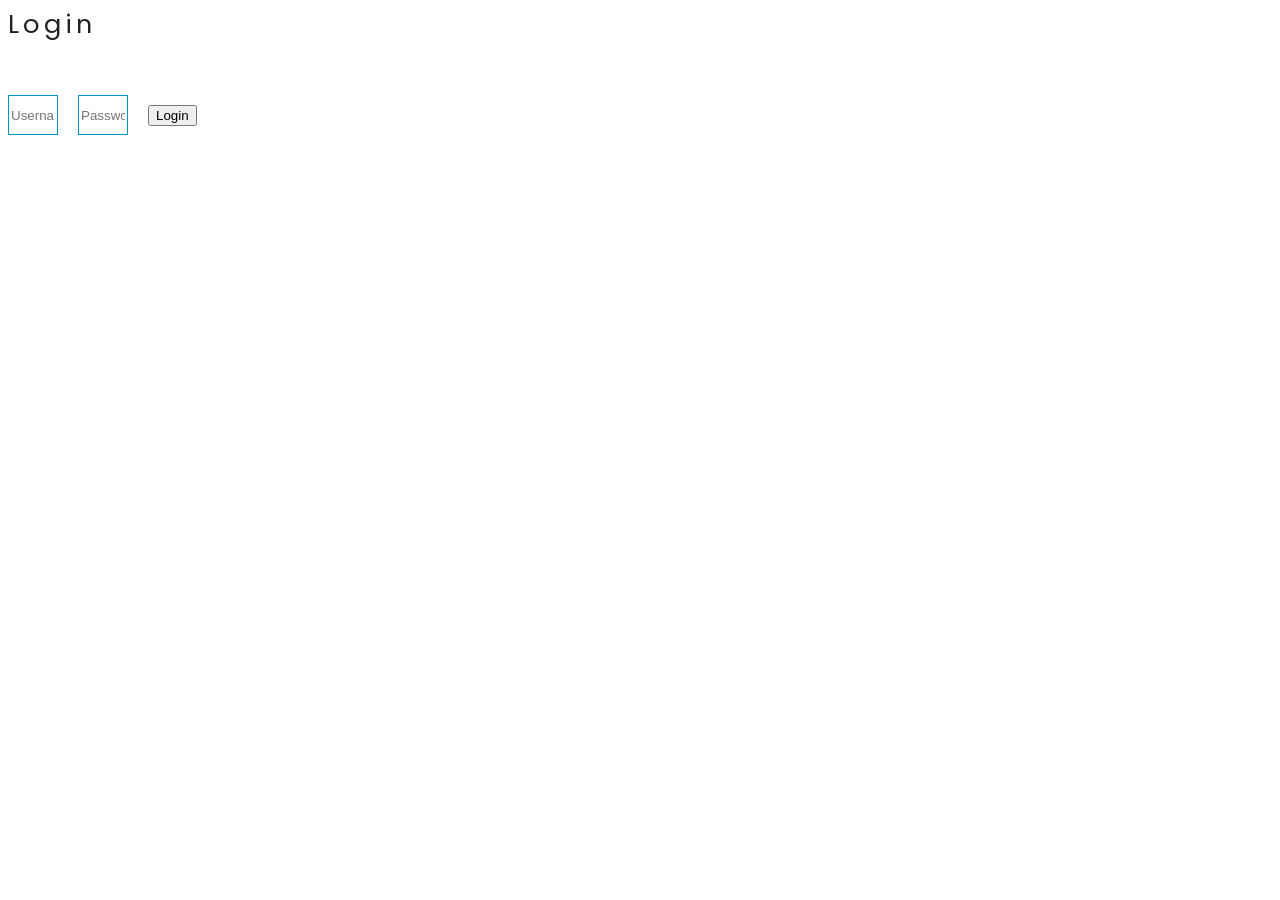
<file: task 2/login.html>
<!DOCTYPE html>
<html>
<head>
    <title>Boutique Login</title>
    <link rel="stylesheet" type="text/css" href="style.css">
</head>
<body>
    <div class="login-container">
        <h2>Login</h2>
        <form action="login.php" method="post">
            <input type="text" name="username" placeholder="Username" required>
            <input type="password" name="password" placeholder="Password" required>
            <button type="submit">Login</button>
        </form>
    </div>
</body>
</html>
</file>
<file: task 2/style.css>
@import url("https://fonts.googleapis.com/css?family=DM+Serif+Text:400|Poppins:400");

*,
::after,
::before {
  box-sizing: border-box;
}

html {
  font-size: 100%;
} /*16px*/
.nav-header{
  display: inline-block;

}
:root {
  /* colours */
  --primary-100: #caf0f8;
  --primary-200: #ade8f4;
  --primary-300: #90e0ef;
  --primary-400: #48cae4;
  --primary-500: #00b4d8;
  --primary-600: #0096c7;
  --primary-700: #0077b6;
  --primary-800: #023e8a;
  --primary-900: #03045e;
  /* grey */
  --grey-50: #faf5ff;
  --grey-100: #f3e8ff;
  --grey-200: #e9d5ff;
  --grey-300: #d8b4fe;
  --grey-400: #c084fc;
  --grey-500: #a855f7;
  --grey-600: #9333ea;
  --grey-700: #7e22ce;
  --grey-800: #6b21a8;
  --grey-900: #581c87;
  /* Rest of Colours */
  --black: #222;
  --white: #fff;
  --red-light: #f8d7da;
  --less-dark: #534e4e;
  --green-light: #d1e7dd;
  --green-dark: #0f5132;
  /* Fonts */
  --headingFont: "Poppins", sans-serif;
  --bodyFont: "DM Serif Text", serif;
  --smallText: 0.7em;
  /* rest of vars */
  --backgroundColor: var(--primary-100);
  --textColor: var(--black);
  --borderRadius: 0.25rem;
  --letterSpacing: 0.25rem;
  --transition: all 0.3s ease-in-out;
  --max-width: 1080px;
  --fixed-width: 600px;
  /* Box  Shadow */
  --shadow-1: 0 1px 3px 0 rgb(0 0 0 / 0.1), 0 1px 2px -1px rgb(0 0 0 / 0.1);
  --shadow-2: 0 4px 6px -1px rgb(0 0 0 / 0.1), 0 2px 4px -2px rgb(0 0 0 / 0.1);

  --shadow-3: 0 10px 15px -3px rgb(0 0 0 / 0.1), 0 4px 6px -4px rgb(0 0 0 / 0.1);

  --shadow-4: 0 20px 25px -5px rgb(0 0 0 / 0.1),
    0 8px 10px -6px rgb(0 0 0 / 0.1);
}

body {
  background: var(--white);
  font-family: var(--bodyFont);
  font-weight: 400;
  line-height: 1.75;
  color: var(--textColor);
}

p {
  margin-bottom: 1.5rem;
  max-width: 40em;
  letter-spacing: 0.1rem;
  overflow-wrap: break-word;
}

h1,
h2,
h3,
h4,
h5 {
  margin: 0 0 1.38rem;
  font-family: var(--headingFont);
  font-weight: 400;
  line-height: 1.3;
  text-transform: capitalize;
  letter-spacing: var(--letterSpacing);
}

h1 {
  margin-top: 0;
  font-size: 1.802rem;
}

h2 {
  font-size: 1.602rem;
}

h3 {
  font-size: 1.424rem;
}

h4 {
  font-size: 1.266rem;
}

h5 {
  font-size: 1.125rem;
}

small,
.text-small {
  font-size: var(--smallText);
}

a {
  text-decoration: none;
  text-transform: capitalize;
}
ul {
  list-style-type: none;
  padding: 0;
}

.img {
  display: block;
  width: 100%;
  -o-object-fit: cover;
  object-fit: cover;
}

.btn {
  cursor: pointer;
  color: var(--white);
  background: var(--primary-500);
  border: transparent;
  border-radius: var(--borderRadius);
  letter-spacing: var(--letterSpacing);
  padding: 0.375rem 0.75rem;
  box-shadow: var(--shadow-1);
  transition: var(--transition);
  text-transform: capitalize;
  display: inline-block;
}

.btn:hover {
  background: var(--primary-400);
  color: var(--primary-900);
  box-shadow: var(--shadow-3);
}
.btn-block {
  width: 100%;
}
.section-center {
  width: 85vw;
  max-width: var(--max-width);
  padding: 4rem 0;
  margin: 0 auto;
}
@media screen and (min-width: 992px) {
  .section-center {
    margin: 0 auto;
    width: 98vw;
    padding: 4rem 0;
  }
}

/* 
===========
Heading
===========
*/
header {
  background: radial-gradient(var(--white), var(--primary-400));
}
.logo-img {
  width: clamp(130px, 10vw, 150px);
}
.nav-center {
  display: flex;
  justify-content: space-between;
  align-items: center;
}
.nav-header {
  display: inline-block;
  justify-content: space-between;
  align-items: center;
}
.navbar {
  width: 100%;
  max-width: 1300px;
  padding: 1rem 2rem;
  margin: 0 auto;
}

.nav-items {
  display: flex;
  margin-right: 1rem;
}
.nav-item {
  text-align: right;
  margin-left: 2rem;
}
.nav-link {
  color: var(--less-dark);
}
.nav-link:hover {
  color: var(--black);
}
.nav-toggle {
  display: none;
}
@media only screen and (max-width: 767px) {
  .cart {
    cursor: pointer;
  }
  #menuBtn {
    cursor: pointer;
  }
  .nav-toggle {
    display: inline-block;
    border-color: transparent;
    background-color: transparent;
    font-size: 2rem;
    margin-left: 0.5rem;
  }
  .nav-items {
    display: block;
    position: absolute;
    top: 4.3rem;
    right: 1rem;
    background: var(--black);
    width: 100%;
    height: 0;
    overflow: hidden;
  }

  .show-items {
    transition: var(--transition);
    z-index: 1;
    height: 306px;
  }
  .nav-item {
    margin: 0;
    margin: 1rem 2rem;
    display: block;
  }
  .nav-link {
    color: var(--white);
    font-size: 1.5rem;
  }
  .nav-link:hover {
    color: var(--primary-300);
  }

  .header-container i {
    display: inline-block;
    font-size: 2rem;
    margin-left: 1rem;
    border: transparent;
    background: none;
  }
}

.heading {
  display: flex;
  flex-wrap: wrap;
  align-items: center;
  justify-content: space-between;
}
.heading-txt,
.heading-img {
  flex: 1 0 400px;
  margin-bottom: 2rem;
}
.heading h1 {
  font-size: 3rem;
  font-weight: 600;
}
.heading p {
  color: var(--less-dark);
  max-width: 25rem;
}
.heading-btn {
  border-radius: 15px;
}

@media screen and (max-width: 767px) {
  .heading {
    text-align: center;
  }
  .heading p {
    margin-left: auto;
    margin-right: auto;
  }
}
/* 
===========
 Collections
===========
*/
.collection {
  display: flex;
  flex-wrap: wrap;
  justify-content: center;
}
.collection-img {
  margin-bottom: 2rem;
  margin-left: 2rem;
  min-width: 250px;
  flex: 0 0 calc(30% - 2rem);
}
@media screen and (max-width: 767px) {
  .collection-img {
    width: 100%;
  }
}
/* 
===========
 Featured
===========
*/

.featured-section {
  background: var(--backgroundColor);
}

.feature-title {
  text-align: center;
  font-size: 2rem;
  font-weight: 600;
  position: relative;
}
.feature-title::after {
  content: "";
  background: var(--primary-900);
  height: 5px;
  width: 15%;
  border-radius: 5px;
  transform: translateX(-50%);
  margin: 2.5rem auto;
  position: absolute;
  left: 50%;
}
.feature-products {
  display: flex;
  flex-wrap: wrap;
  justify-content: space-evenly;
}
.single-product {
  flex: 0 0 calc(25% - 2rem);
  margin: 1rem;
  min-width: 200px;
}
.image-container {
  margin-bottom: 1rem;
}
.product-name,
.product-price {
  color: var(--black);
}
.rating {
  color: #ffd700;
}
@media screen and (max-width: 767px) {
  .single-product {
    width: 100%;
  }
}

/* 
===========
Exclusive
===========
*/
.exclusive-section {
  background: radial-gradient(var(--white), var(--primary-400));
}
.exclusive {
  max-width: 900px;
  display: flex;
  flex-wrap: wrap;
  justify-content: space-between;
  align-items: center;
}
.exclusive-img,
.exclusive-txt {
  flex: 0 0 calc(400px);
}
.exclusive-img {
  margin-bottom: 2rem;
}
.exclusive h5 {
  font-size: 1rem;
  color: var(--less-dark);
}
.exclusive h2 {
  font-size: 2.5rem;
  font-weight: 600;
}
.exclusive p {
  font-size: 1rem;
  color: var(--less-dark);
}

@media screen and (max-width: 767px) {
  .exclusive {
    justify-content: center;
    text-align: center;
  }
  .exclusive-img,
  .exclusive-txt {
    flex: 100%;
  }
  .exclusive p {
    max-width: 20rem;
    margin: 0 auto 1rem;
  }
}

/* 
===========
Testimonials
===========
*/
.testimonial {
  display: flex;
  flex-wrap: wrap;
  justify-content: center;
  text-align: center;
}
.single-card {
  -webkit-margin-after: 2rem;
  margin-block-end: 2rem;
  margin-inline: 1rem;
  padding: 1rem;
  flex: 0 0 calc(33.3% - 2rem);
  border-radius: 10px;
  box-shadow: 0 0 8px 3px rgb(0 0 0 / 0.2);
}
.single-card:hover {
  transform: translateY(-2%);
  transition: var(--transition);
}
.user-img {
  width: 50px;
  height: 50px;
  margin: 1rem auto;
}
.user-img img {
  border-radius: 50%;
}
.single-card span {
  font-size: 2rem;
  color: var(--primary-500);
}

.single-card p {
  color: var(--less-dark);
}

.user-name {
  letter-spacing: 0.1rem;
  font-weight: 600;
  -webkit-margin-after: 0;
  margin-block-end: 0;
}

@media screen and (max-width: 900px) {
  .single-card {
    flex: 0 0 calc(50% - 2rem);
  }
}

@media screen and (max-width: 700px) {
  .single-card {
    flex: 0 0 80%;
  }
}

/*
===========
PARTNERSHIP
===========
*/
.partnership {
  display: flex;
  justify-content: center;
  align-items: center;
  flex-wrap: wrap;
}
.partner-logo {
  flex: 1 0 20%;
  -webkit-filter: grayscale(100%);
  filter: grayscale(100%);
  max-width: 200px;
}

.partner-logo:hover {
  -webkit-filter: grayscale(0%);
  filter: grayscale(0%);
}
@media screen and (max-width: 767px) {
  .partner-logo {
    flex: 0 0 100%;
  }
}

/* 
===========
FOOTER
===========
*/
footer {
  background: var(--black);
  color: var(--white);
  padding-top: 2.5rem;
}
.footer-section {
  display: flex;
  flex-wrap: wrap;
  justify-content: center;
  align-items: flex-start;
  width: 90vw;
  max-width: 1300px;
  margin-inline: auto;
}
.footer-section h4 {
  font-weight: 600;
}
.footer-section p {
  color: var(--less-dark);
}
.app-store,
.store-detail {
  flex: 0 0 35%;
}

.footer-link,
.social-media {
  flex: 0 0 15%;
}
.social-media,
.footer-link,
.store-detail {
  text-align: center;
}
/* Footer App Store */
.app-store-logo img {
  max-width: 180px;
  -webkit-margin-end: 1rem;
  margin-inline-end: 1rem;
}
.app-store h5 {
  color: var(--less-dark);
  font-size: 1rem;
  letter-spacing: normal;
}
/* Footer store details */
.store-detail img {
  max-width: 200px;
  margin-inline: auto;
  margin-bottom: 3rem;
}

/* Footer links */
.social-media ul li a {
  color: var(--less-dark);
}
.footer-link ul li a {
  color: var(--less-dark);
}

/* Footer copyright */
.copyright {
  border-top: 1px solid var(--less-dark);
  text-align: center;
  width: 90vw;
  margin-top: 2rem;
}
.copyright p {
  margin-inline: auto;
  font-size: 1rem;
  text-transform: capitalize;
}

@media screen and (max-width: 767px) {
  .app-store,
  .store-detail {
    flex: 0 0 50%;
    margin-bottom: 1.5rem;
  }

  .footer-link,
  .social-media {
    flex: 0 0 50%;
  }
}

/* 
===========
ALL PRODUCTS
===========
*/
.all-product {
  display: flex;
  justify-content: space-between;
  align-items: flex-start;
}

.all-product h2 {
  font-size: 2rem;
  font-weight: 600;
}
select {
  border: 1px solid var(--primary-600);
  border-radius: 5px;
  padding: 0.5rem;
}
select:focus {
  outline: none;
}

.page-btn span {
  display: inline-block;
  border: 1px solid var(--primary-600);
  font-size: 1.5rem;
  font-weight: bold;
  padding: 0.75rem;
  margin-right: 1rem;
  margin-bottom: 2rem;
  cursor: pointer;
}
.page-btn span:hover {
  background: var(--primary-600);
  color: var(--white);
}

/* 
===========
SINGLE PRODUCT
===========
*/
.product-container {
  display: flex;
  margin-top: 3rem;
  justify-content: space-between;
  align-items: flex-start;
}
#product-gallery {
  flex: 0 0 50%;
  display: flex;
  flex-wrap: wrap;
  justify-content: space-evenly;
}
.product-details {
  flex: 0 0 50%;
  margin-left: 2rem;
}
.prod-img {
  flex: 0 1 calc(24% - 0.6rem);
  margin-inline: 0.3rem;
  order: 2;
  cursor: pointer;
}
.main-img {
  flex: 0 0 100%;
  order: 1;
  cursor: pointer;
  margin-bottom: 1rem;
}
.product-details .product-name {
  font-size: 3rem;
  font-weight: 600;
  color: var(--black);
}
#size {
  display: block;
}
input {
  width: 50px;
  height: 40px;
  margin-top: 2rem;
  margin-right: 1rem;
  border: 1px solid var(--primary-600);
  text-align: center;
}
input:focus {
  outline: none;
}
.product-details .btn {
  border-radius: 20px;
}
.product-details h3 {
  color: var(--black);
  font-weight: 600;
  letter-spacing: normal;
  margin-top: 1.5rem;
}
.product-details h3 i {
  color: var(--primary-600);
}
.product-price {
  color: var(--black);
  font-weight: 600;
  letter-spacing: normal;
}

.related-product {
  display: flex;
  justify-content: space-between;
  align-items: first baseline;
}

.related-product h2 {
  font-size: 2rem;
  font-weight: 600;
}
.related-product p {
  margin: 0;
  color: var(--less-dark);
}

@media screen and (max-width: 767px) {
  .product-container {
    flex-wrap: wrap;
    justify-content: center;
  }
  .product-details,
  #product-gallery {
    flex: 0 0 100%;
  }
  .product-details .product-name {
    font-size: 2rem;
  }
  .related-product h2 {
    font-size: 1.5rem;
    letter-spacing: normal;
    font-weight: 600;
  }
  .related-product p {
    font-size: small;
    line-height: normal;
  }
}

/* 
===========
CART ITEM
===========
*/
.cart-info {
  display: flex;
  flex-wrap: wrap;
}
table {
  width: 100%;
  border-collapse: collapse;
}
th {
  background: var(--primary-600);
  color: var(--white);
  text-align: left;
  font-weight: normal;
  padding: 0.5rem;
  letter-spacing: 2px;
}
.cart-info p {
  font-size: 0.8rem;
  margin-block: 0;
}
.cart-info small {
  /* color: var(--black); */
  font-size: 0.8rem;
}
td input {
  margin-top: 1rem;
}
.cart-info a {
  color: var(--primary-600);
  font-size: 0.8rem;
}
.cart-info img {
  display: inline-block;
  width: 80px;
  height: 80px;
  -webkit-margin-end: 1rem;
  margin-inline-end: 1rem;
}
td {
  padding-top: 1rem;
}
td:last-child,
th:last-child {
  text-align: right;
}
.total-price {
  display: flex;
  justify-content: flex-end;
}
.total-price table {
  border-top: 5px solid var(--primary-600);
  width: 100%;
  max-width: 425px;
}

@media screen and (max-width: 480px) {
  .cart-info p {
    display: none;
  }
}

/* 
===========
ACCOUNT
===========
*/

.account-section {
  background: radial-gradient(var(--white), var(--primary-400));
  /* min-height: 100vh; */
}
.account {
  display: flex;
  justify-content: center;
  align-items: center;
}
.acct-img {
  flex: 1 0 50%;
}
.acct-form {
  flex: 0 0 300px;
  box-shadow: var(--shadow-4);
  height: 400px;
  background: var(--white);
  border-radius: 5px;
  padding: 1rem auto;
  text-align: center;
  margin: auto;
  overflow: hidden;
  position: relative;
}
#indicator {
  width: 80px;
  height: 5px;
  background: var(--primary-600);
  transform: translateX(40px);
  transition: var(--transition);
}
.acct-form form {
  max-width: 300px;
  position: absolute;
  top: 4rem;
  left: auto;
  right: auto;
  margin-inline: auto;
  padding: 0 1rem;
}
#login-form {
  position: absolute;
  top: 4rem;
  transform: translateX(-400px);
  transition: var(--transition);
}
.forgot {
  color: var(--less-dark);
  text-align: left;
  font-size: 0.8rem;
}
.form-head {
  margin-top: 1rem;
  margin-inline: auto;
  text-align: center;
}
.acct-form span {
  font-size: 1rem;
  font-weight: bold;
  display: inline-block;
  -webkit-margin-end: 2rem;
  margin-inline-end: 2rem;
  text-align: center;
  cursor: pointer;
  padding: 0 1rem;
}
.acct-form input {
  width: 100%;
  height: 30px;
  border: 0.5px solid #ccc;
  border-radius: 5px;
  padding: 0 0.8rem;
  margin: 1rem auto;
  text-align: left;
}

form .btn {
  width: 100%;
  text-align: center;
  border-radius: 10px;
  margin: 1rem auto;
}

@media screen and (max-width: 690px) {
  .account {
    flex-wrap: wrap;
  }
  .acct-img {
    flex: 1 0 100%;
  }
  .acct-form {
    flex: 0 0 100%;
  }
  .acct-form form {
    width: 100%;
  }
}
</file>
